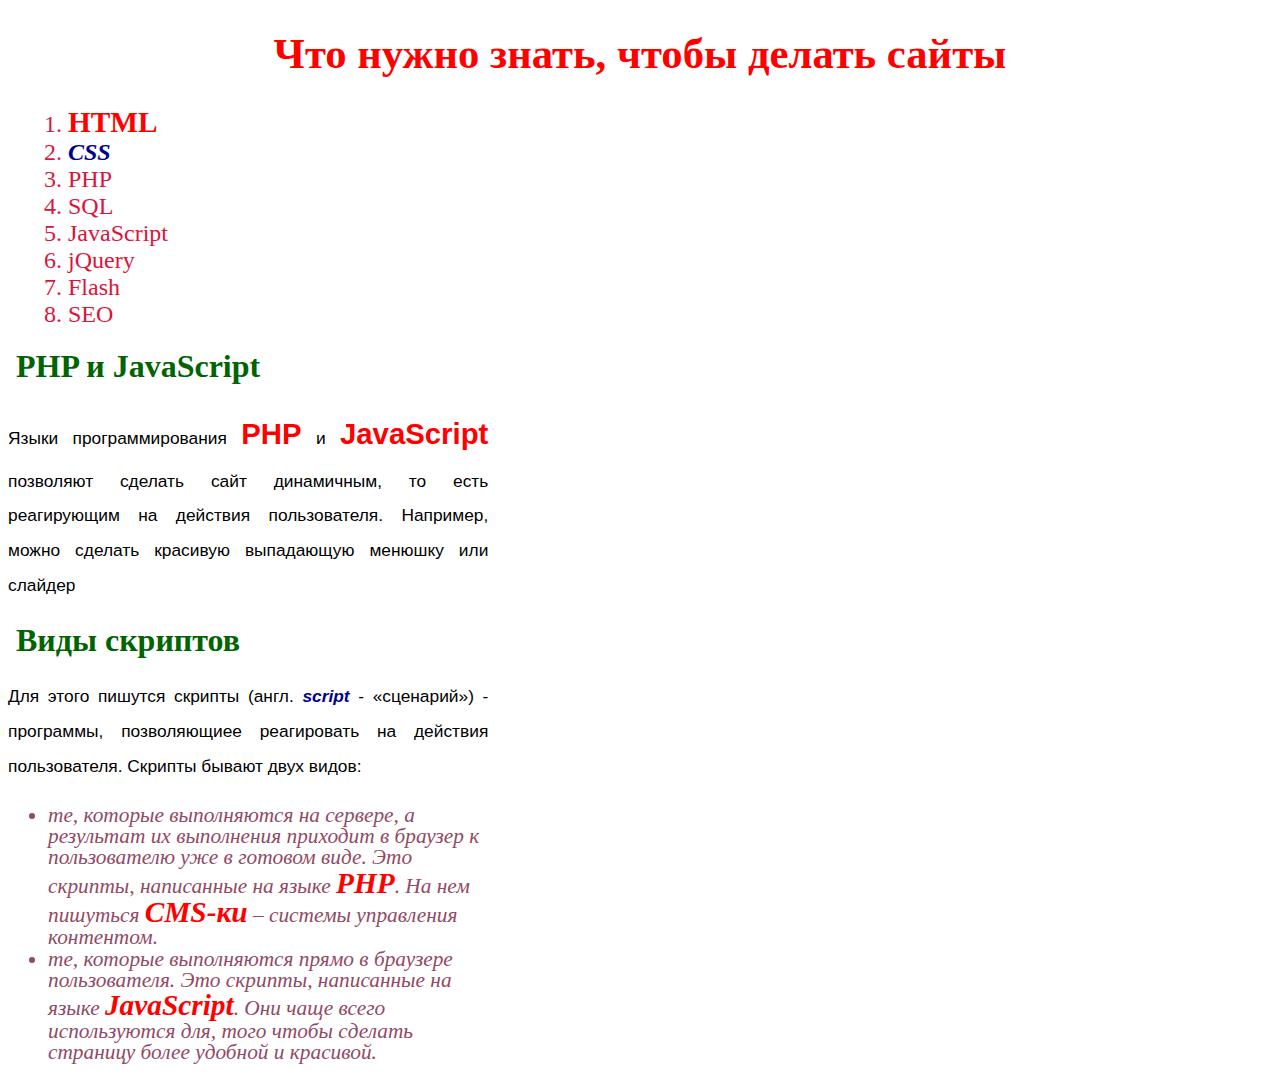
<file: index.html>
<!DOCTYPE html>
<html lang="en">
<head>
    <meta charset="UTF-8">
    <meta http-equiv="X-UA-Compatible" content="IE=edge">
    <meta name="viewport" content="width=device-width, initial-scale=1.0">
    <title>homework 3</title>
    <link rel="stylesheet" href="style.css">
</head>
<body>
    <h1>Что нужно знать, чтобы делать сайты</h1>
    
    <ol class="redol">
        <li><span class="bigred">HTML</span></li>
        <li><span class="css">CSS</span></li>
        <li>PHP</li>
        <li>SQL</li>
        <li>JavaScript</li>
        <li>jQuery</li>
        <li>Flash</li>
        <li>SEO</li>
                
    </ol>

    <h2>PHP и JavaScript</h2>
    <div class="text">
        <p>Языки программирования <span class="bigred">PHP</span> и <span class="bigred">JavaScript</span> позволяют сделать сайт динамичным, то есть реагирующим на действия пользователя. Например, можно сделать красивую выпадающую менюшку или слайдер</p>
    </div>    

    <h2>Виды скриптов</h2>
    <div class="text">
        <p>Для этого пишутся скрипты (англ. <span class="css">script</span> - «сценарий») - программы, позволяющиее реагировать на действия пользователя. Скрипты бывают двух видов:</p>
        <ul class="brownitalic">
            <li>те, которые выполняются на сервере, а результат их выполнения приходит в браузер к пользователю уже в готовом виде. Это скрипты, написанные на языке <span class="bigred">PHP</span>. На нем пишуться <span class="bigred">CMS-ки</span> – системы управления контентом.</li>
            <li>те, которые выполняются прямо в браузере пользователя. Это скрипты, написанные на языке <span class="bigred">JavaScript</span>. Они чаще всего используются для, того чтобы сделать страницу более удобной и красивой.</li>
        </ul>
    </div>    
</body>
</html>
</file>
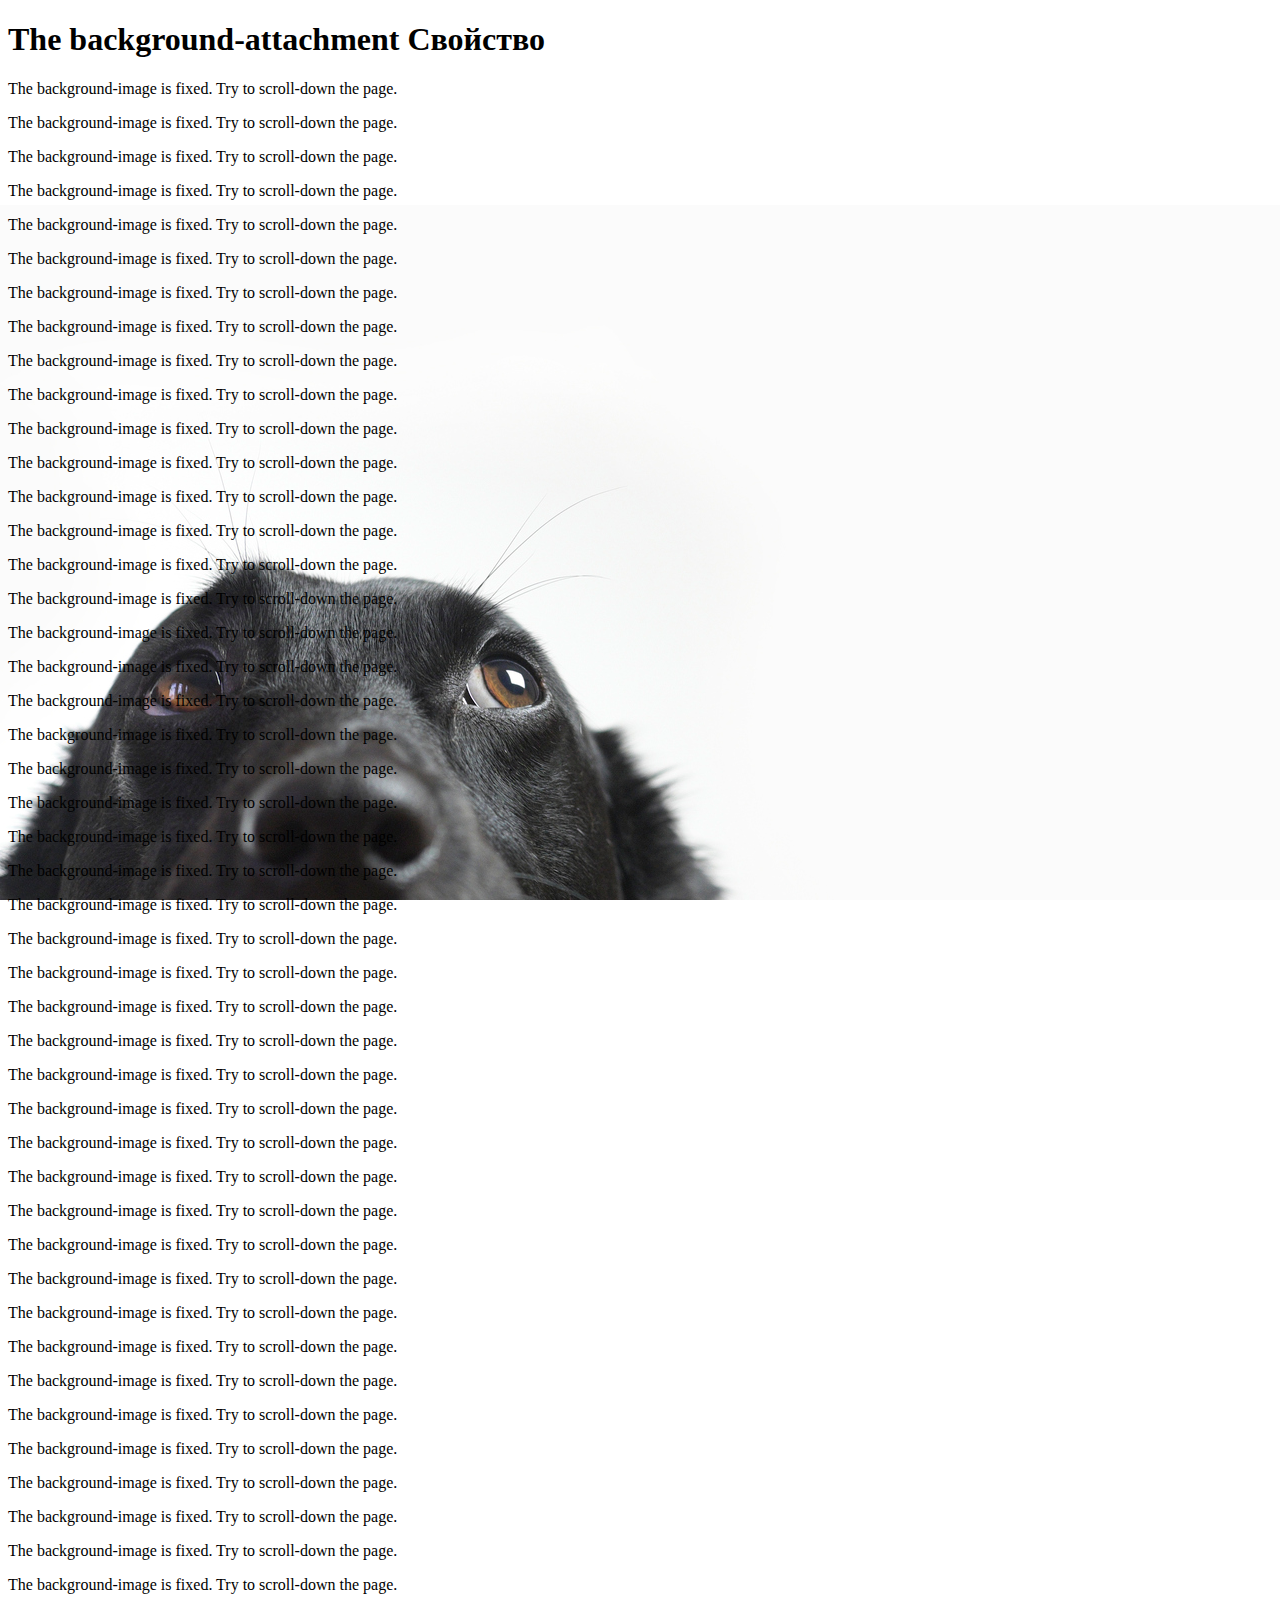
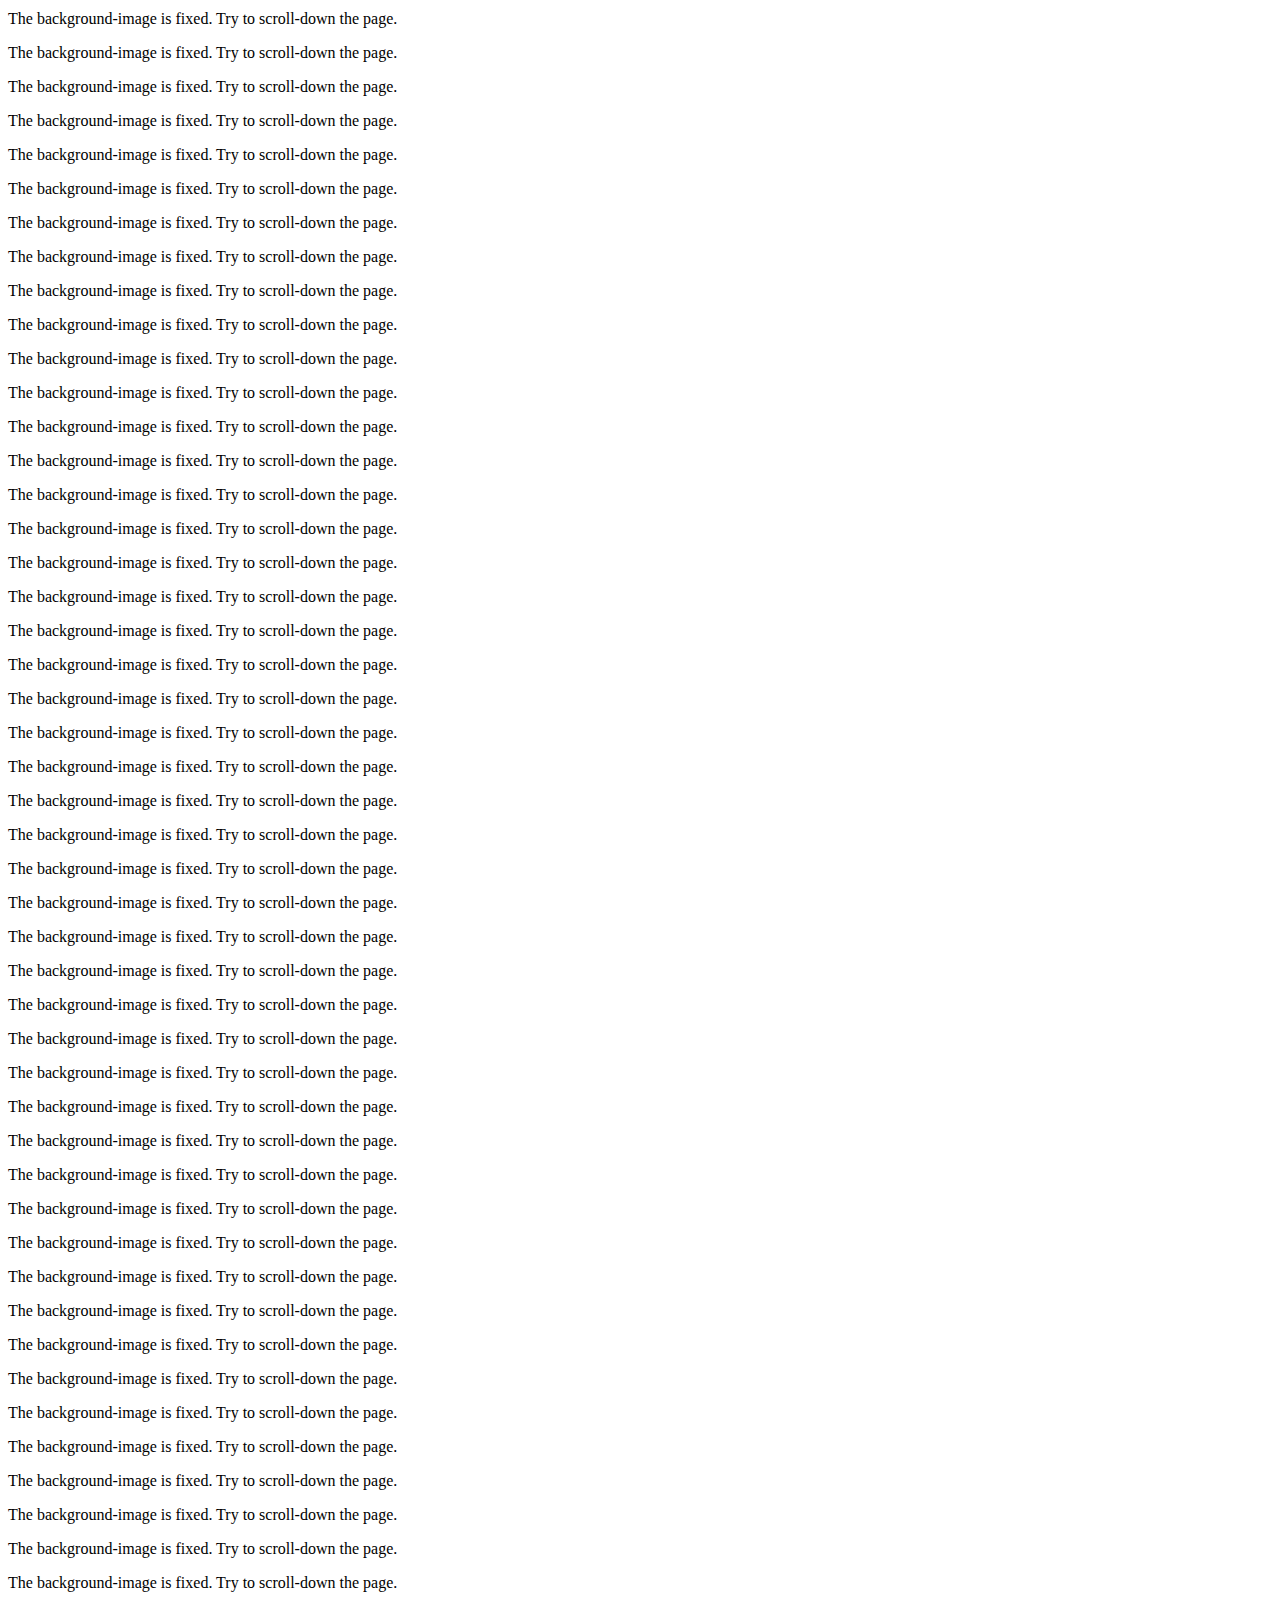
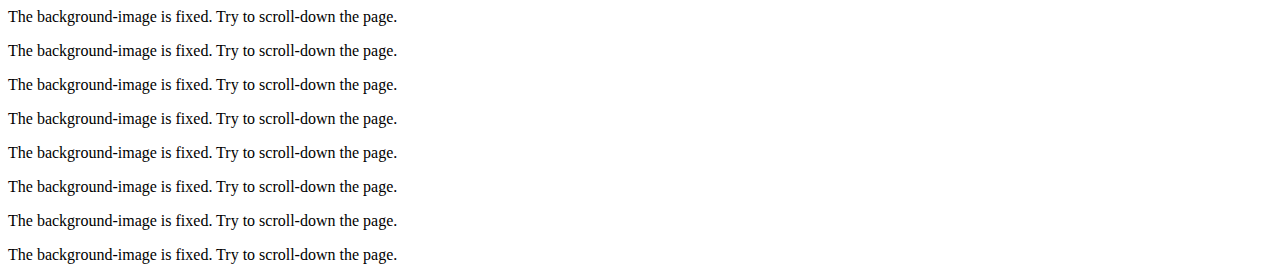
<file: index2.html>
<!DOCTYPE html>
<html lang="en">
<head>
    <meta charset="UTF-8">
    <meta http-equiv="X-UA-Compatible" content="IE=edge">
    <meta name="viewport" content="width=device-width, initial-scale=1.0">
    <title>homework 3.2</title>
    <link rel="stylesheet" href="style2.css">
</head>
<body>
    <h1>The background-attachment Свойство</h1>
    <div>
        <p>The background-image is fixed. Try to scroll-down the page.</p>
        <p>The background-image is fixed. Try to scroll-down the page.</p>
        <p>The background-image is fixed. Try to scroll-down the page.</p>
        <p>The background-image is fixed. Try to scroll-down the page.</p>
        <p>The background-image is fixed. Try to scroll-down the page.</p>
        <p>The background-image is fixed. Try to scroll-down the page.</p>
        <p>The background-image is fixed. Try to scroll-down the page.</p>
        <p>The background-image is fixed. Try to scroll-down the page.</p>
        <p>The background-image is fixed. Try to scroll-down the page.</p>
        <p>The background-image is fixed. Try to scroll-down the page.</p>
        <p>The background-image is fixed. Try to scroll-down the page.</p>
        <p>The background-image is fixed. Try to scroll-down the page.</p>
        <p>The background-image is fixed. Try to scroll-down the page.</p>
        <p>The background-image is fixed. Try to scroll-down the page.</p>
        <p>The background-image is fixed. Try to scroll-down the page.</p>
        <p>The background-image is fixed. Try to scroll-down the page.</p>
        <p>The background-image is fixed. Try to scroll-down the page.</p>
        <p>The background-image is fixed. Try to scroll-down the page.</p>
        <p>The background-image is fixed. Try to scroll-down the page.</p>
        <p>The background-image is fixed. Try to scroll-down the page.</p>
        <p>The background-image is fixed. Try to scroll-down the page.</p>
        <p>The background-image is fixed. Try to scroll-down the page.</p>
        <p>The background-image is fixed. Try to scroll-down the page.</p>
        <p>The background-image is fixed. Try to scroll-down the page.</p>
        <p>The background-image is fixed. Try to scroll-down the page.</p>
        <p>The background-image is fixed. Try to scroll-down the page.</p>
        <p>The background-image is fixed. Try to scroll-down the page.</p>
        <p>The background-image is fixed. Try to scroll-down the page.</p>
        <p>The background-image is fixed. Try to scroll-down the page.</p>
        <p>The background-image is fixed. Try to scroll-down the page.</p>
        <p>The background-image is fixed. Try to scroll-down the page.</p>
        <p>The background-image is fixed. Try to scroll-down the page.</p>
        <p>The background-image is fixed. Try to scroll-down the page.</p>
        <p>The background-image is fixed. Try to scroll-down the page.</p>
        <p>The background-image is fixed. Try to scroll-down the page.</p>
        <p>The background-image is fixed. Try to scroll-down the page.</p>
        <p>The background-image is fixed. Try to scroll-down the page.</p>
        <p>The background-image is fixed. Try to scroll-down the page.</p>
        <p>The background-image is fixed. Try to scroll-down the page.</p>
        <p>The background-image is fixed. Try to scroll-down the page.</p>
        <p>The background-image is fixed. Try to scroll-down the page.</p>
        <p>The background-image is fixed. Try to scroll-down the page.</p>
        <p>The background-image is fixed. Try to scroll-down the page.</p>
        <p>The background-image is fixed. Try to scroll-down the page.</p>
        <p>The background-image is fixed. Try to scroll-down the page.</p>
        <p>The background-image is fixed. Try to scroll-down the page.</p>
        <p>The background-image is fixed. Try to scroll-down the page.</p>
        <p>The background-image is fixed. Try to scroll-down the page.</p>
        <p>The background-image is fixed. Try to scroll-down the page.</p>
        <p>The background-image is fixed. Try to scroll-down the page.</p>
        <p>The background-image is fixed. Try to scroll-down the page.</p>
        <p>The background-image is fixed. Try to scroll-down the page.</p>
        <p>The background-image is fixed. Try to scroll-down the page.</p>
        <p>The background-image is fixed. Try to scroll-down the page.</p>
        <p>The background-image is fixed. Try to scroll-down the page.</p>
        <p>The background-image is fixed. Try to scroll-down the page.</p>
        <p>The background-image is fixed. Try to scroll-down the page.</p>
        <p>The background-image is fixed. Try to scroll-down the page.</p>
        <p>The background-image is fixed. Try to scroll-down the page.</p>
        <p>The background-image is fixed. Try to scroll-down the page.</p>
        <p>The background-image is fixed. Try to scroll-down the page.</p>
        <p>The background-image is fixed. Try to scroll-down the page.</p>
        <p>The background-image is fixed. Try to scroll-down the page.</p>
        <p>The background-image is fixed. Try to scroll-down the page.</p>
        <p>The background-image is fixed. Try to scroll-down the page.</p>
        <p>The background-image is fixed. Try to scroll-down the page.</p>
        <p>The background-image is fixed. Try to scroll-down the page.</p>
        <p>The background-image is fixed. Try to scroll-down the page.</p>
        <p>The background-image is fixed. Try to scroll-down the page.</p>
        <p>The background-image is fixed. Try to scroll-down the page.</p>
        <p>The background-image is fixed. Try to scroll-down the page.</p>
        <p>The background-image is fixed. Try to scroll-down the page.</p>
        <p>The background-image is fixed. Try to scroll-down the page.</p>
        <p>The background-image is fixed. Try to scroll-down the page.</p>
        <p>The background-image is fixed. Try to scroll-down the page.</p>
        <p>The background-image is fixed. Try to scroll-down the page.</p>
        <p>The background-image is fixed. Try to scroll-down the page.</p>
        <p>The background-image is fixed. Try to scroll-down the page.</p>
        <p>The background-image is fixed. Try to scroll-down the page.</p>
        <p>The background-image is fixed. Try to scroll-down the page.</p>
        <p>The background-image is fixed. Try to scroll-down the page.</p>
        <p>The background-image is fixed. Try to scroll-down the page.</p>
        <p>The background-image is fixed. Try to scroll-down the page.</p>
        <p>The background-image is fixed. Try to scroll-down the page.</p>
        <p>The background-image is fixed. Try to scroll-down the page.</p>
        <p>The background-image is fixed. Try to scroll-down the page.</p>
        <p>The background-image is fixed. Try to scroll-down the page.</p>
        <p>The background-image is fixed. Try to scroll-down the page.</p>
        <p>The background-image is fixed. Try to scroll-down the page.</p>
        <p>The background-image is fixed. Try to scroll-down the page.</p>
        <p>The background-image is fixed. Try to scroll-down the page.</p>
        <p>The background-image is fixed. Try to scroll-down the page.</p>
        <p>The background-image is fixed. Try to scroll-down the page.</p>
        <p>The background-image is fixed. Try to scroll-down the page.</p>
        <p>The background-image is fixed. Try to scroll-down the page.</p>
        <p>The background-image is fixed. Try to scroll-down the page.</p>
        <p>The background-image is fixed. Try to scroll-down the page.</p>
        <p>The background-image is fixed. Try to scroll-down the page.</p>
        <p>The background-image is fixed. Try to scroll-down the page.</p>
        <p>The background-image is fixed. Try to scroll-down the page.</p>
    </div>
</body>
</html>
</file>
<file: style.css>
h1 {
    color: red;
    text-align: center;
    font-size: 32pt;
}

.redol {
    color: crimson;
    font-size: 18pt;
    margin: 20px;
}

.css {
    color: darkblue;
    font-style: italic;
    font-weight: bold;
}

h2 {
    color: darkgreen;
    font-size: 24pt;
    margin: 20px 8px;
}

.text {
    font-family: sans-serif;
    font-size: 13pt;
    width: 38%;
    text-align: justify;
    line-height: 2;
}

.bigred {
    color:red;
    font-size: 22pt;
    font-weight: bold;
}

.brownitalic {
    font-family: serif;
    /*color: rosybrown;*/
    color: #924964;
    font-style: italic;
    font-size: 16pt;
    text-align: left;
    line-height: 1;
}
</file>
<file: style2.css>
body {
    background-image: url('img/HeartwormBlog.jpg');
    background-position: bottom right;
    background-repeat: no-repeat;
    background-attachment: fixed;
}
</file>
